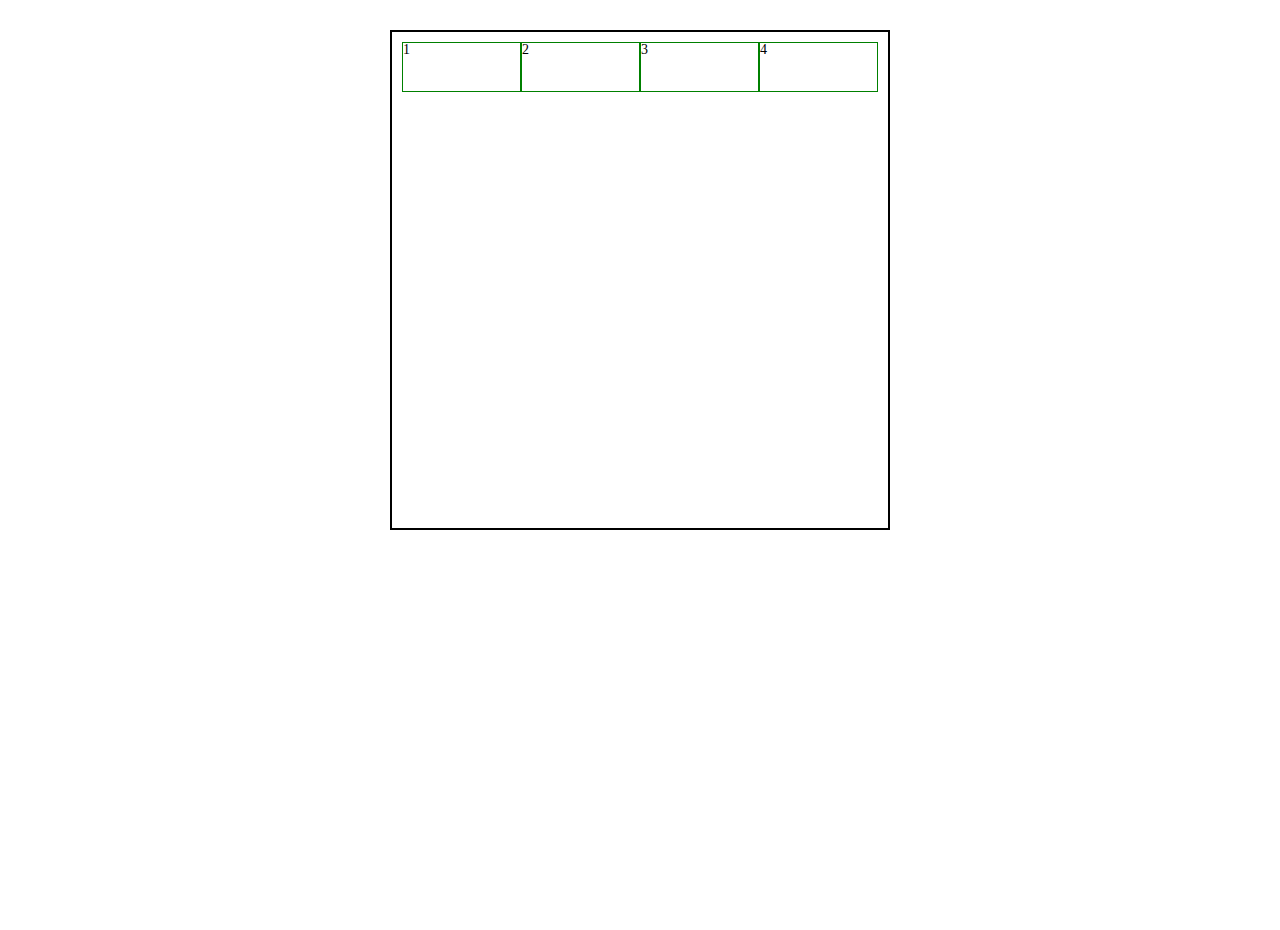
<file: Flex/index.html>
<!DOCTYPE html>
<html lang="en">
<head>
	<meta charset="UTF-8">
	<meta name="viewport" content="width=device-width, initial-scale=1.0">
	<title>Document</title>
	<link rel="stylesheet" href="./css/style.css">
</head>
<body>
<div class="container">
	<div class="child">1</div>
	<div class="child">2</div>
	<div class="child b-3">3</div>
	<div class="child">4</div>
</div>
	

	<script src="./js/main.js"></script>
</body>
</html>
</file>
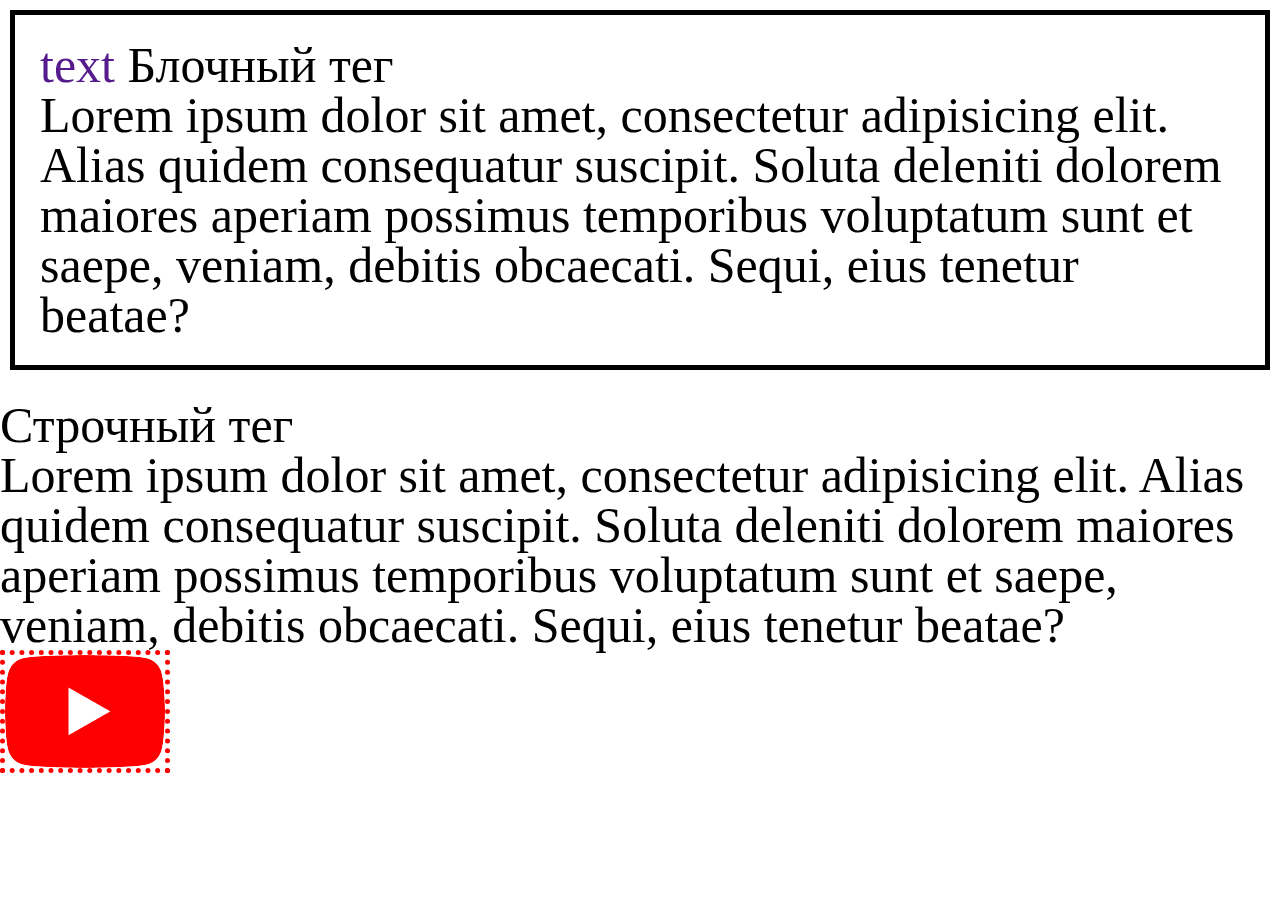
<file: Opacity/css_4/index.html>
<!-- Сообщаем браузеру как стоит обрабатывать эту страницу -->
<!DOCTYPE html>
<!-- Оболочка документа, указываем язык содержимого -->
<html lang="ru">
	<!-- Заголовок страницы, контейнер для других важных данных (не отображается) -->
	<head>
		<!-- Заголовок страницы в браузере -->
		<title>CSS. Часть №4 (Свойства блоков - стили оформления)</title>
		<!-- Подключаем CSS -->
		<link rel="stylesheet" href="css/style.css" />
		<!-- Кодировка страницы -->
		<meta http-equiv="Content-type" content="text/html;charset=UTF-8" />
	</head>
	<!-- Отображаемое тело страницы -->
	<body>
		<div class="example-block">
			<a href="">text</a>
			Блочный тег <br />
			Lorem ipsum dolor sit amet, consectetur adipisicing elit. Alias quidem consequatur suscipit. Soluta deleniti dolorem maiores aperiam possimus temporibus voluptatum sunt et saepe, veniam, debitis obcaecati. Sequi, eius tenetur beatae?
		</div>
		<span class="example-string">
			Строчный тег <br />
			Lorem ipsum dolor sit amet, consectetur adipisicing elit. Alias quidem consequatur suscipit. Soluta deleniti dolorem maiores aperiam possimus temporibus voluptatum sunt et saepe, veniam, debitis obcaecati. Sequi, eius tenetur beatae?
		</span>
		<p>
			<img class="example-image" src="img/youtube.png" alt="" />
		</p>
	</body>
</html>
</file>
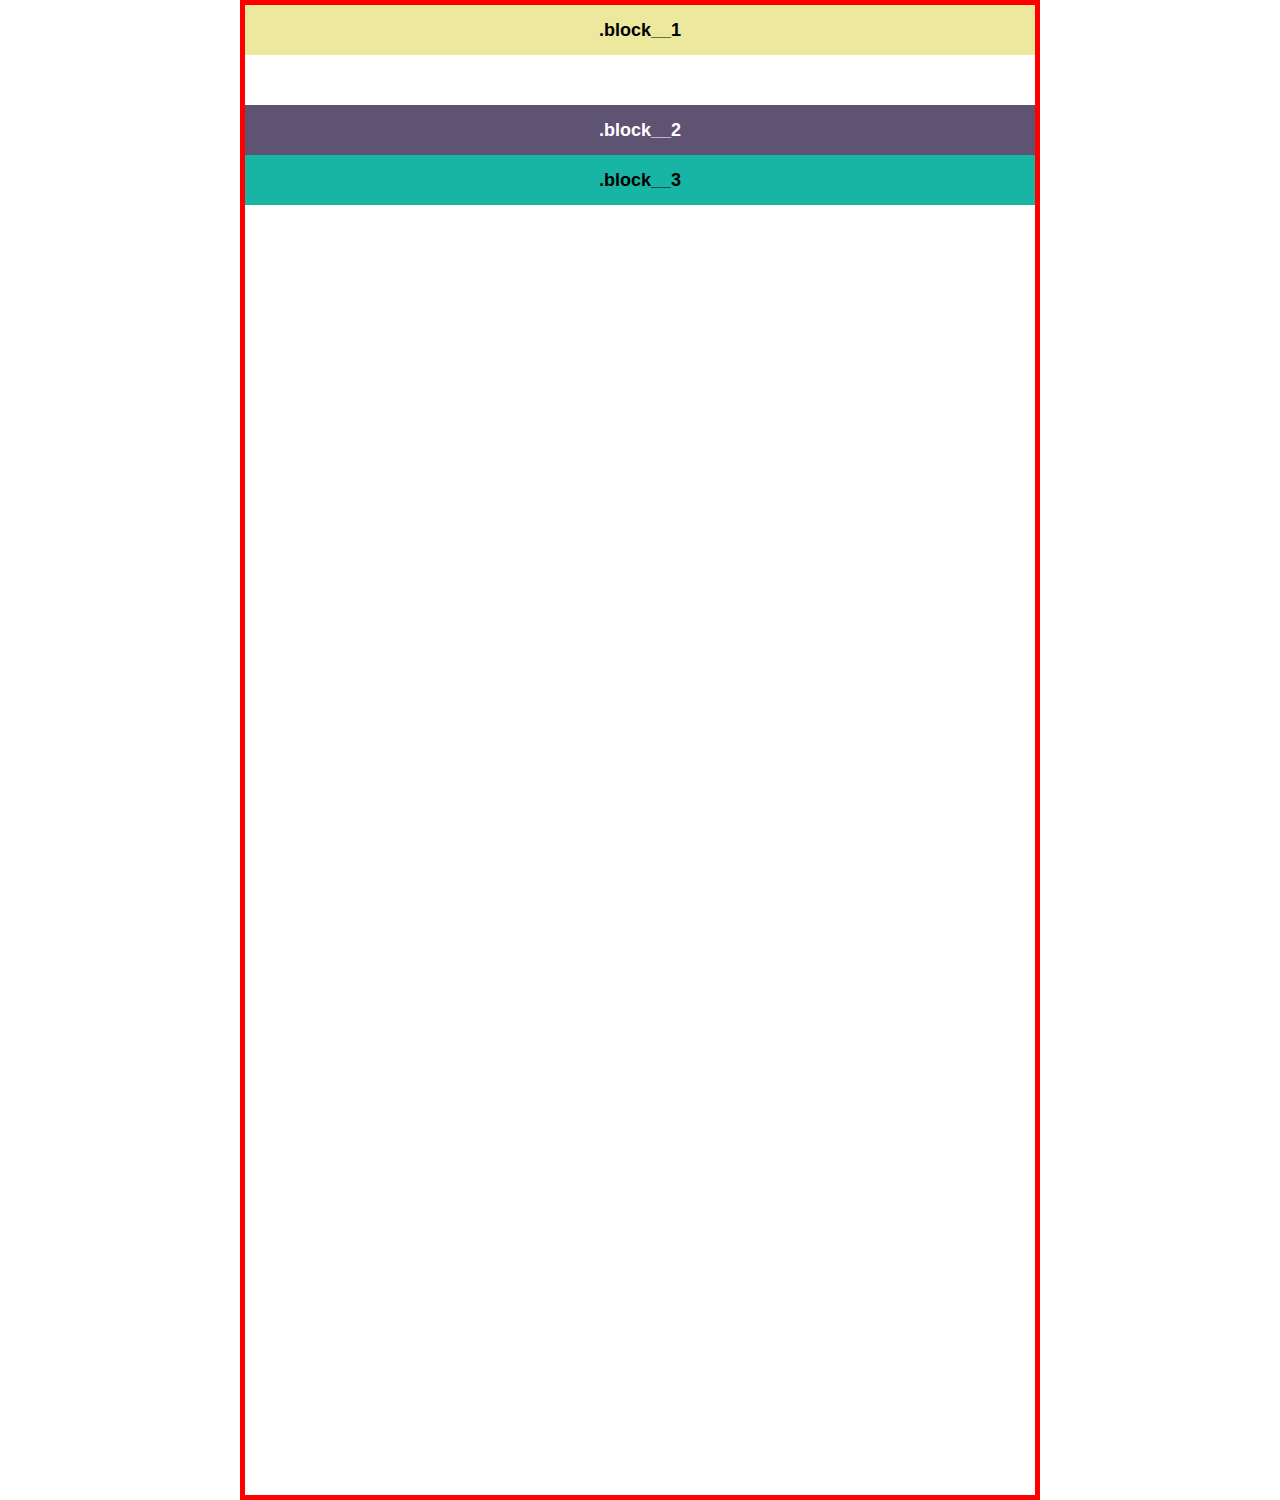
<file: Position/css_8/index.html>
<!-- Сообщаем браузеру как стоит обрабатывать эту страницу -->
<!DOCTYPE html>
<!-- Оболочка документа, указываем язык содержимого -->
<html lang="ru">
	<!-- Заголовок страницы, контейнер для других важных данных (не отображается) -->
	<head>
		<!-- Заголовок страницы в браузере -->
		<title>CSS. Часть №8 (позиционирование)</title>
		<!-- Подключаем CSS -->
		<link rel="stylesheet" href="css/style.css" />
		<!-- Кодировка страницы -->
		<meta http-equiv="Content-type" content="text/html;charset=UTF-8" />
	</head>
	<!-- Отображаемое тело страницы -->
	<body>

		<div class="block">
			<div class="block__1">
				.block__1
			</div>
			<div class="block__2">
				.block__2
			</div>
			<div class="block__3">
				.block__3
			</div>
		</div>
	</body>
</html>
</file>
<file: Flex/css/style.css>
/*Обнуление*/
*{padding: 0;margin: 0;border: 0;}
*,*:before,*:after{-moz-box-sizing: border-box;-webkit-box-sizing: border-box;box-sizing: border-box;}
:focus,:active{outline: none;}
a:focus,a:active{outline: none;}
nav,footer,header,aside{display: block;}
html,body{height:100%;width:100%;font-size:100%;line-height:1;font-size:14px;-ms-text-size-adjust:100%;-moz-text-size-adjust:100%;-webkit-text-size-adjust:100%;}
input,button,textarea{font-family:inherit;}
input::-ms-clear{display: none;}
button{cursor: pointer;}
button::-moz-focus-inner{padding:0;border:0;}
a,a:visited{text-decoration: none;}
a:hover{text-decoration: none;}
ul li{list-style: none;}
img{vertical-align: top;}
h1,h2,h3,h4,h5,h6{font-size:inherit;font-weight: inherit;}
/*--------------------*/
.container{
    display: flex;
    /*flex-direction: column;*/
    margin: 30px auto 0;
    padding: 10px;
    border: 2px solid black;
    width: 500px;
    height: 500px;
}
.child {
    height: 50px;
    flex: 1 1 0;

    /*width: 150px;*/
    border: 1px solid green;
}


/*
flex: flex-grow flex-shrink flex-basis
flex: 1 1 0
*/
</file>
<file: Opacity/css_4/css/style.css>
/*Обнуление*/
*{padding: 0;margin: 0;border: 0;}
*,*:before,*:after{-moz-box-sizing: border-box;-webkit-box-sizing: border-box;box-sizing: border-box;}
:focus,:active{outline: none;}
a:focus,a:active{outline: none;}
nav,footer,header,aside{display: block;}
html,body{height:100%;width:100%;font-size:100%;line-height:1;font-size:14px;-ms-text-size-adjust:100%;-moz-text-size-adjust:100%;-webkit-text-size-adjust:100%;}
input,button,textarea{font-family:inherit;}
input::-ms-clear{display: none;}
button{cursor: pointer;}
button::-moz-focus-inner {padding:0;border:0;}
a,a:visited{text-decoration: none;}
a:hover{text-decoration: none;}
ul li{list-style: none;}
img{vertical-align: top;}
h1,h2,h3,h4,h5,h6{font-size:inherit;font-weight: inherit;}
/*--------------------*/

.example-block {
	border: 5px solid #000;
	padding: 25px;
	margin: 10px 10px 30px 10px;
	font-size: 50px;
}
.example-string {
	font-size: 50px;
}
.example-image{
	border: 5px dotted red;
}
</file>
<file: Position/css_8/css/style.css>
/*Обнуление*/
*{padding: 0;margin: 0;border: 0;}
*,*:before,*:after{-moz-box-sizing: border-box;-webkit-box-sizing: border-box;box-sizing: border-box;}
:focus,:active{outline: none;}
a:focus,a:active{outline: none;}
nav,footer,header,aside{display: block;}
html,body{height:100%;width:100%;font-size:100%;line-height:1;font-size:14px;-ms-text-size-adjust:100%;-moz-text-size-adjust:100%;-webkit-text-size-adjust:100%;}
input,button,textarea{font-family:inherit;}
input::-ms-clear{display: none;}
button{cursor: pointer;}
button::-moz-focus-inner{padding:0;border:0;}
a,a:visited{text-decoration: none;}
a:hover{text-decoration: none;}
ul li{list-style: none;}
img{vertical-align: top;}
h1,h2,h3,h4,h5,h6{font-size:inherit;font-weight: inherit;}
/*--------------------*/
body{
	/*padding: 30px;*/
	font-family: Arial, "Helvetica Neue", Helvetica, sans-serif;
}

.block {
	border: 5px solid red;
	max-width: 800px;
	height: 1500px;
	margin: 0px auto ;
	/*position: absolute;*/
	/*position: relative;*/
}
.block div{
	text-align: center;
	font-size: 18px;
	text-align: center;
	line-height: 50px;
	font-weight: 700;

}
.block__1 {
	background-color: #ece89d;
	margin-bottom: 50px;
	/*position: relative;*/
    /*z-index: 3;*/
}
.block__2 {
	background-color: #5e5373;
	color: #fff;
	margin-top: 20px;
	/*position: fixed;*/
	width: 100%;
	height: 50px;
    /*position: absolute;*/
	/*top: 35px;*/
	/*left: 20px;*/

}
.block__3 {
	background-color: #18b5a4;
	/*position: relative;*/
	/*top: 20px;*/
	/*right: 0;*/
}
</file>
